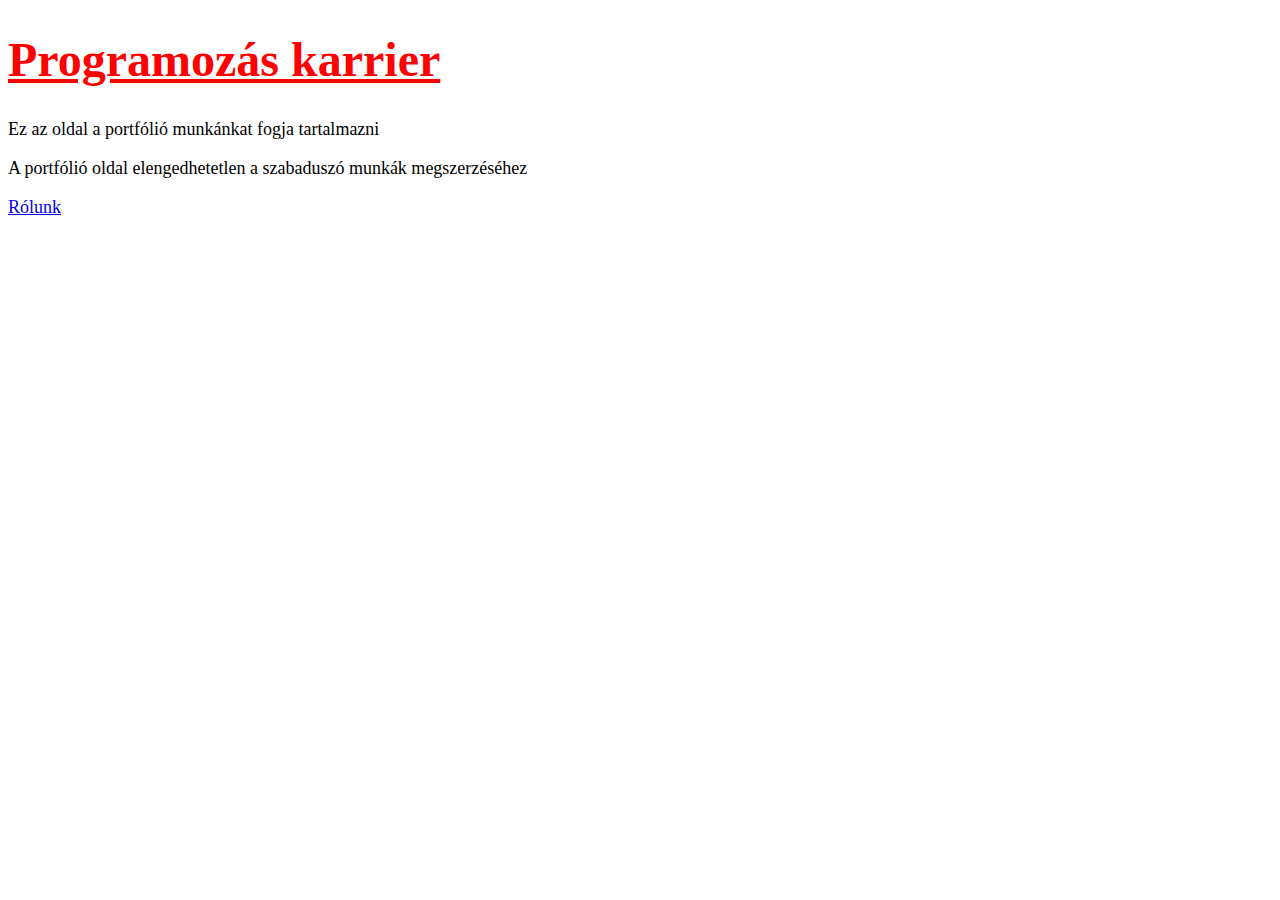
<file: index.html>
<!DOCTYPE html>
<html lang="en">

<head>
    <meta charset="UTF-8">
    <meta http-equiv="X-UA-Compatible" content="IE=edge">
    <meta name="viewport" content="width=device-width, initial-scale=1.0">
    <link rel="stylesheet" href="css/styles.css">
    <title>Portfolió Oldal</title>
</head>

<body>
    <h1>Programozás karrier</h1>
    <p>Ez az oldal a portfólió munkánkat fogja tartalmazni</p>
    <p>A portfólió oldal elengedhetetlen a szabaduszó munkák megszerzéséhez</p>
    <p><a href="about.html">Rólunk</a></p>
</body>

</html>
</file>
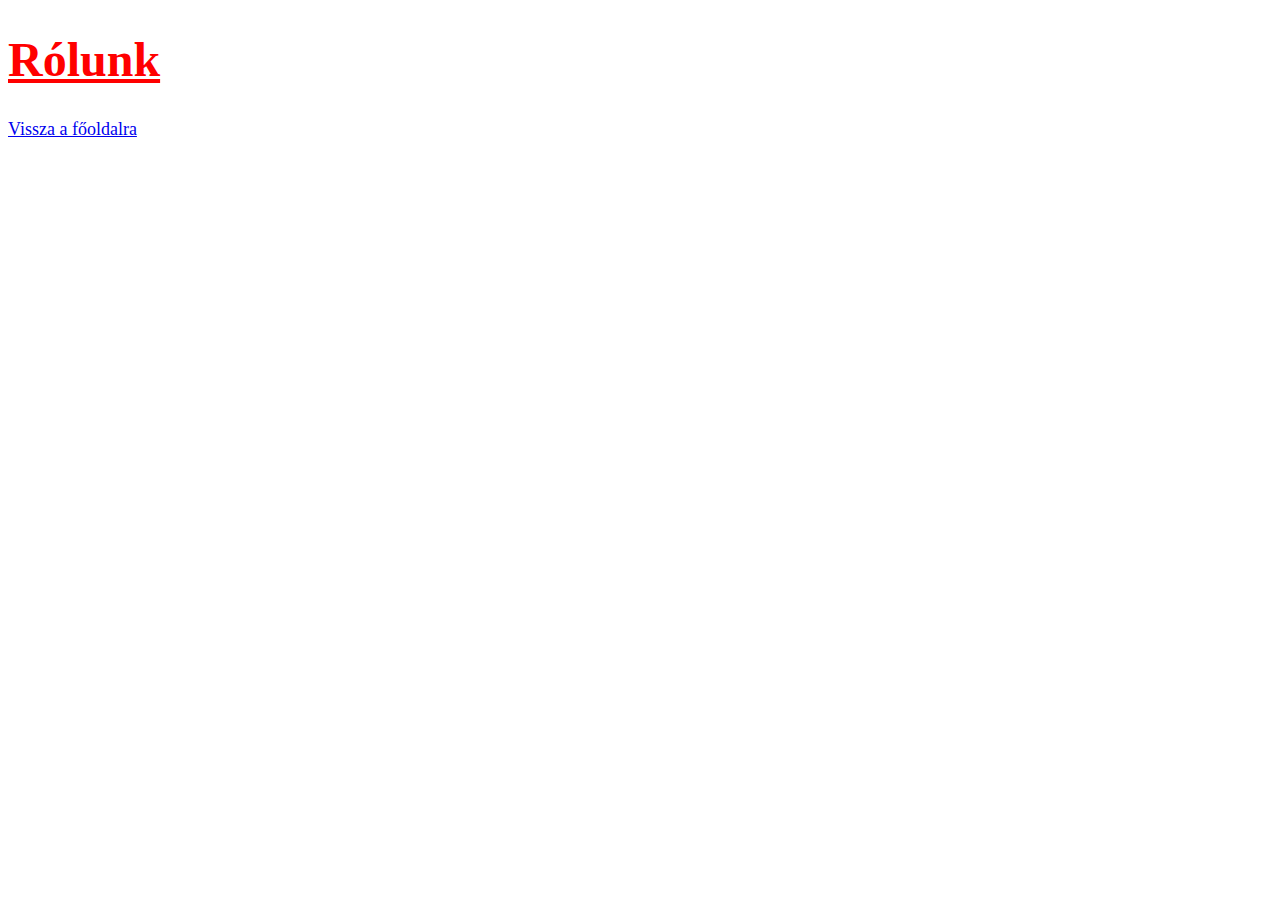
<file: about.html>
<!DOCTYPE html>
<html lang="en">

<head>
    <meta charset="UTF-8">
    <meta http-equiv="X-UA-Compatible" content="IE=edge">
    <meta name="viewport" content="width=device-width, initial-scale=1.0">
    <link rel="stylesheet" href="css/styles.css">
    <title>About us</title>
</head>

<body>
    <h1>Rólunk</h1>
    <p><a href="index.html">Vissza a főoldalra</a></p>
</body>

</html>
</file>
<file: css/styles.css>
html {
    font-size: 10px;
}

h1 {
    color: red;
    text-decoration: underline;
    font-size: 4.8rem;
}

p {
    font-size: 1.8rem;
}
</file>
